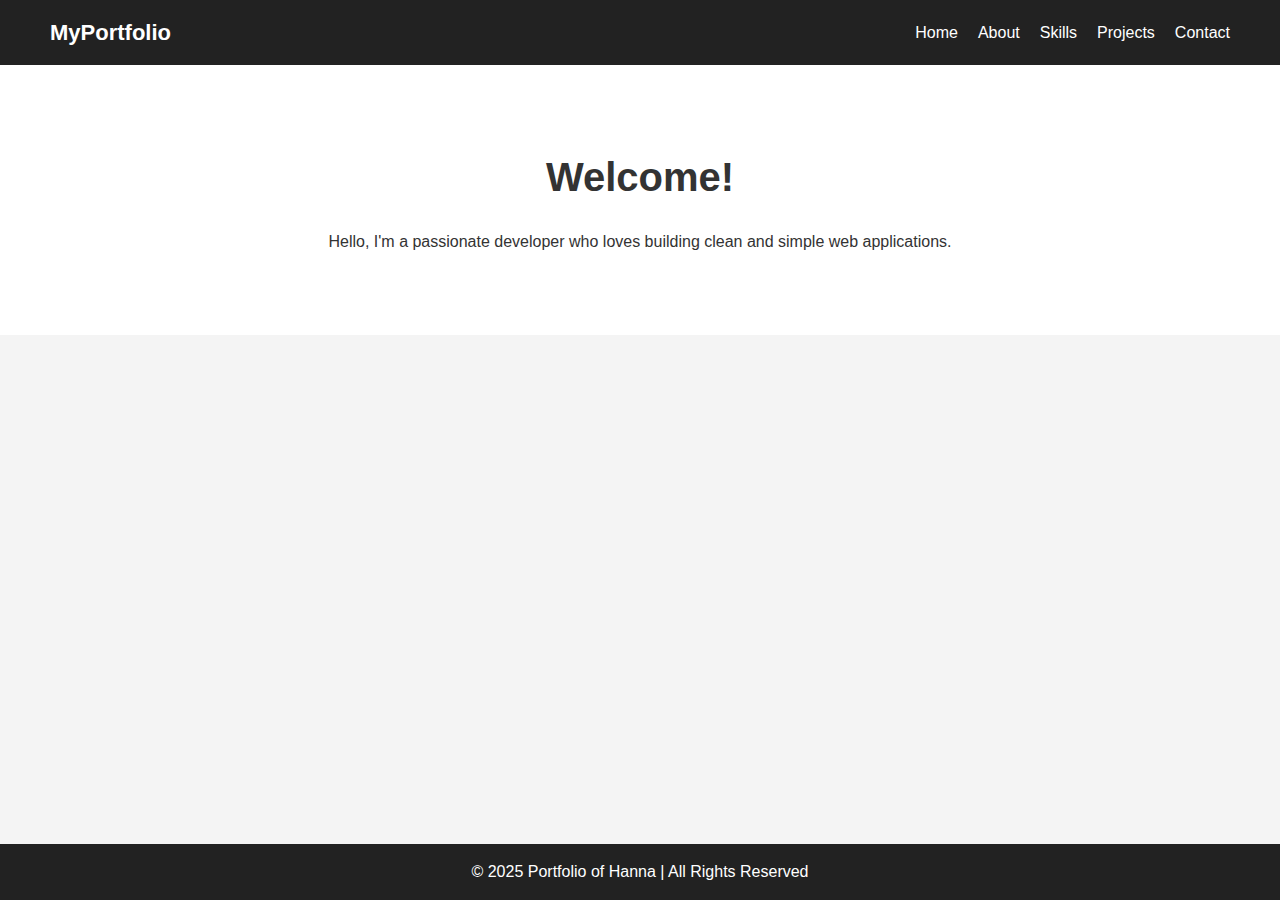
<file: index.html>
<!DOCTYPE html>
<html lang="en">
<head>
    <meta charset="UTF-8">
    <meta name="viewport" content="width=device-width, initial-scale=1.0">
    <title>My Portfolio</title>
    <link rel="stylesheet" href="style.css">
</head>
<body>

    
    <nav class="navbar">
        <div class="logo">MyPortfolio</div>
        <ul class="nav-links">
            <li><a href="index.html">Home</a></li>
            <li><a href="about.html">About</a></li>

            <li><a href="skills.html">Skills</a></li>
            <li><a href="projects.html">Projects</a></li>
            <li><a href="contact.html">Contact</a></li>
        </ul>
    </nav>

    <section id="home" class="section home">
        <h1>Welcome!</h1>
        <p>Hello, I'm a passionate developer who loves building clean and simple web applications.</p>
    </section>

  

    
    <footer class="footer">
        <p>© 2025 Portfolio of Hanna | All Rights Reserved</p>
    </footer>

</body>
</html>
</file>
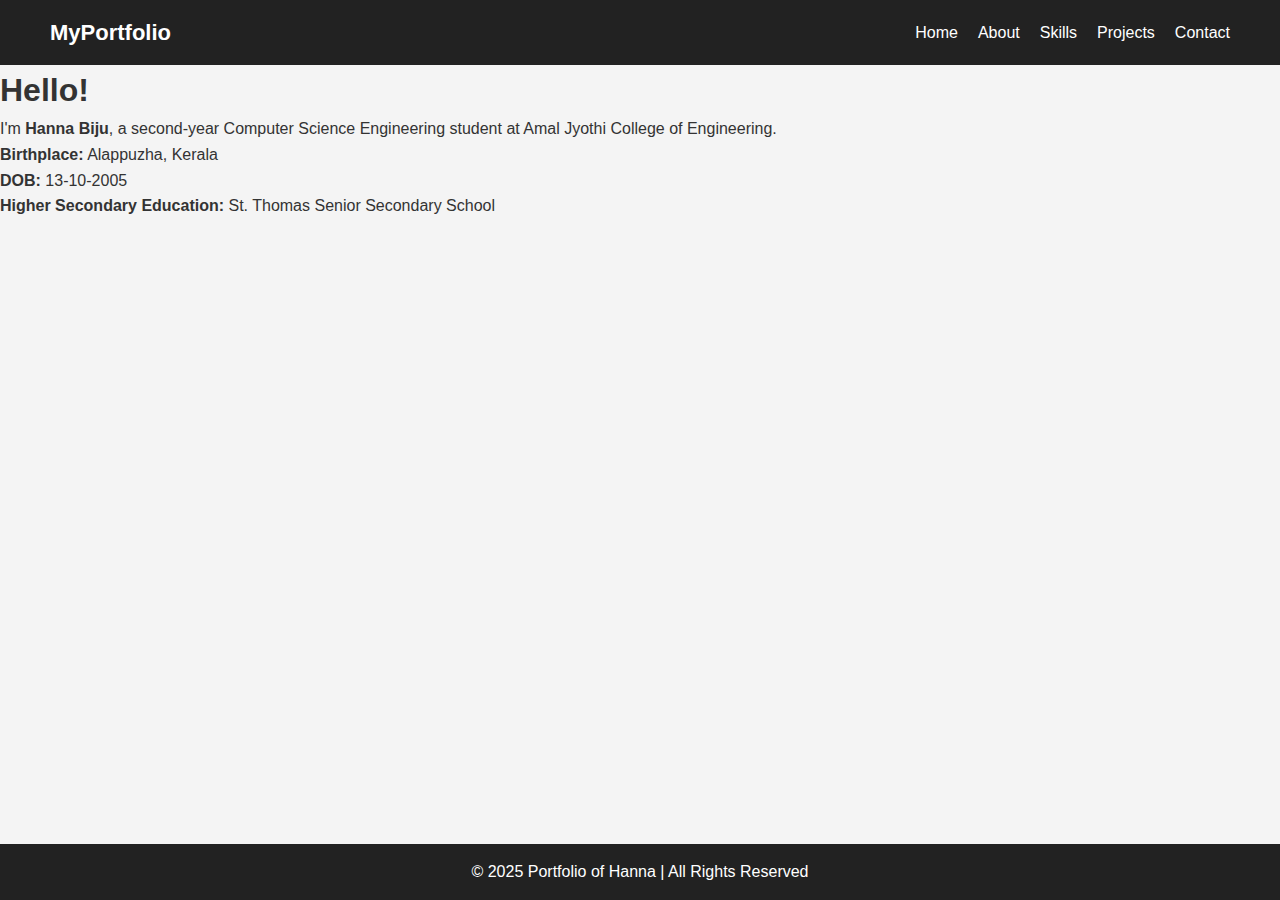
<file: about.html>
<!DOCTYPE html>
<html lang="en">
<head>
    <meta charset="UTF-8">
    <meta name="viewport" content="width=device-width, initial-scale=1.0">
    <title>My Portfolio</title>
    <link rel="stylesheet" href="style.css">
</head>
<body>

    
    <nav class="navbar">
        <div class="logo">MyPortfolio</div>
        <ul class="nav-links">
            <li><a href="index.html">Home</a></li>
            <li><a href="about.html">About</a></li>

            <li><a href="skills.html">Skills</a></li>
            <li><a href="projects.html">Projects</a></li>
            <li><a href="contact.html">Contact</a></li>
        </ul>
    </nav>
   

  <div class="about-content">
                <h1>Hello!</h1>
                <p>I'm <strong>Hanna Biju</strong>, a second-year Computer Science Engineering student at Amal Jyothi College of Engineering.</p>
                <p><strong>Birthplace:</strong> Alappuzha, Kerala</p>
                <p><strong>DOB:</strong> 13-10-2005</p>
                <p><strong>Higher Secondary Education:</strong> St. Thomas Senior Secondary School</p>
            </div>


 <footer class="footer">
        <p>© 2025 Portfolio of Hanna | All Rights Reserved</p>
    </footer>

</body>

</html>
</file>
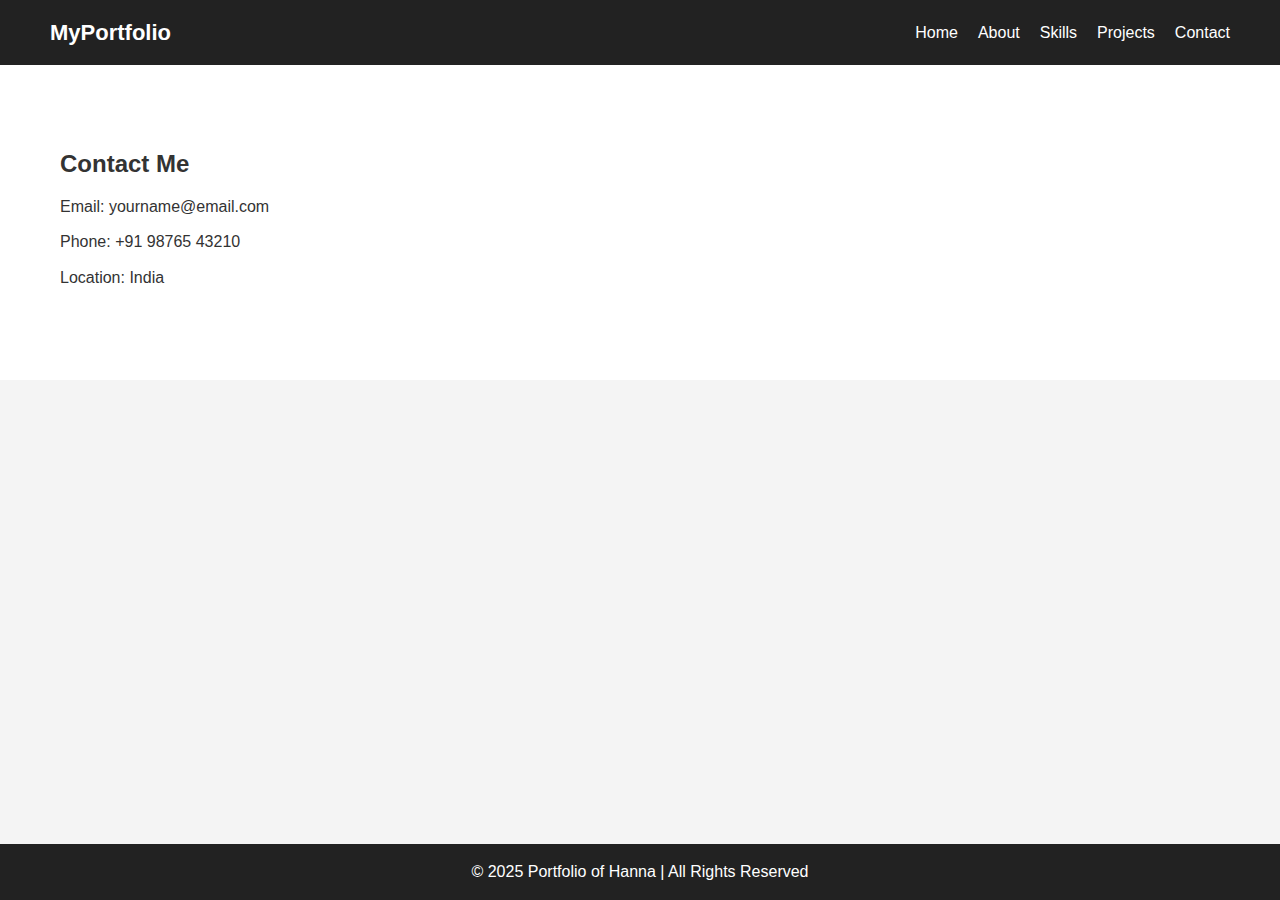
<file: contact.html>
<!DOCTYPE html>
<html lang="en">
<head>
    <meta charset="UTF-8">
    <meta name="viewport" content="width=device-width, initial-scale=1.0">
    <title>My Portfolio</title>
    <link rel="stylesheet" href="style.css">
</head>
<body>

    <nav class="navbar">
        <div class="logo">MyPortfolio</div>
        <ul class="nav-links">
            <li><a href="index.html">Home</a></li>
            <li><a href="about.html">About</a></li>

            <li><a href="skills.html">Skills</a></li>
            <li><a href="projects.html">Projects</a></li>
            <li><a href="contact.html">Contact</a></li>
        </ul>
    </nav>
    <section id="contact" class="section">
        <h2>Contact Me</h2>
        <p>Email: yourname@email.com</p>
        <p>Phone: +91 98765 43210</p>
        <p>Location: India</p>
    </section>
    <footer class="footer">
        <p>© 2025 Portfolio of Hanna | All Rights Reserved</p>
    </footer>

</body>
</html>
</file>
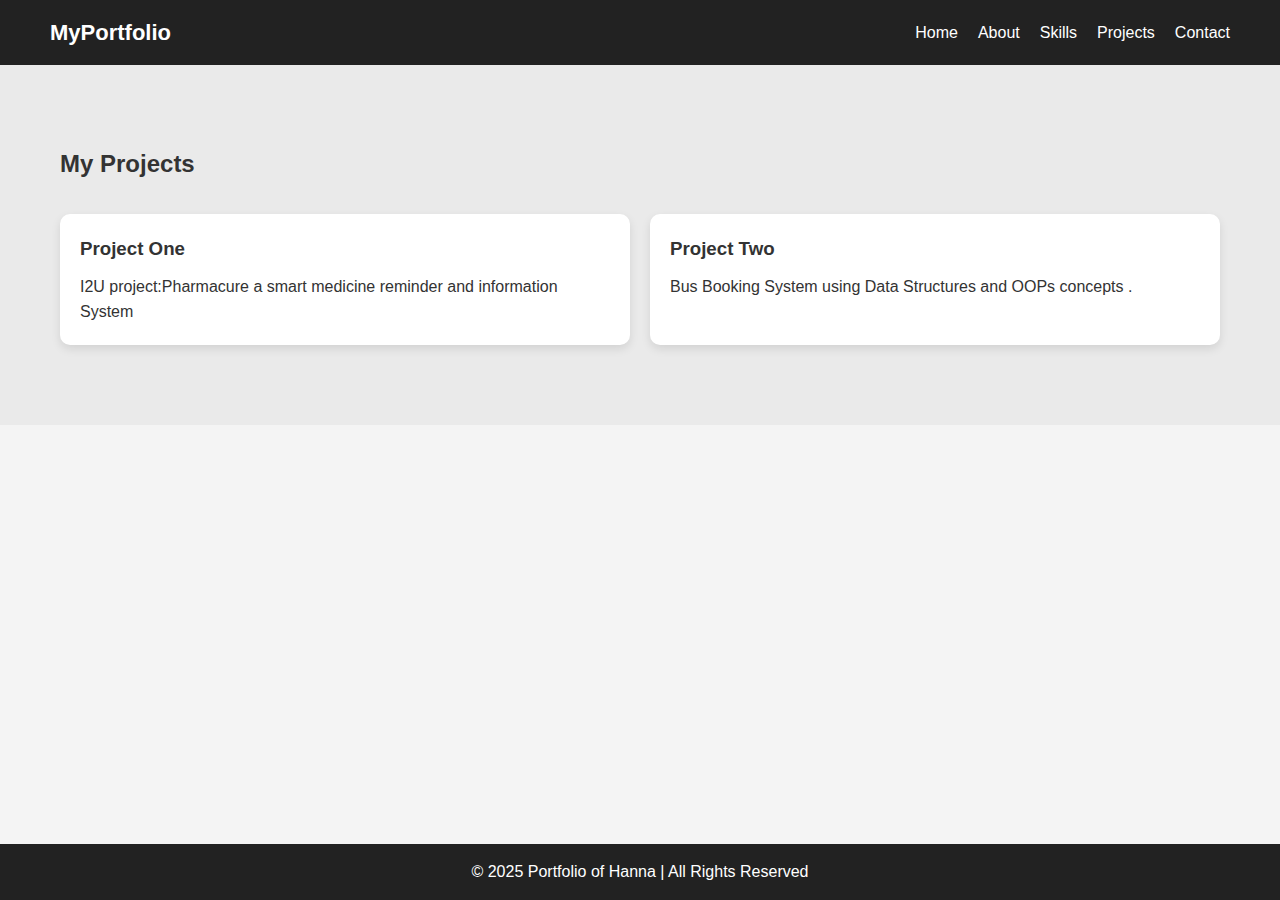
<file: projects.html>
<!DOCTYPE html>
<html lang="en">
<head>
    <meta charset="UTF-8">
    <meta name="viewport" content="width=device-width, initial-scale=1.0">
    <title>My Portfolio</title>
    <link rel="stylesheet" href="style.css">
</head>
<body>

    <nav class="navbar">
        <div class="logo">MyPortfolio</div>
        <ul class="nav-links">
            <li><a href="index.html">Home</a></li>
            <li><a href="about.html">About</a></li>

            <li><a href="skills.html">Skills</a></li>
            <li><a href="projects.html">Projects</a></li>
            <li><a href="contact.html">Contact</a></li>
        </ul>
    </nav>
<section id="projects" class="section light">
        <h2>My Projects</h2>
        <div class="projects-container">
            <div class="project-card">
                <h3>Project One</h3>
                <p>I2U project:Pharmacure a smart medicine reminder and information System</p>
            </div>
            <div class="project-card">
                <h3>Project Two</h3>
                <p>Bus Booking System using Data Structures and OOPs concepts .</p>
            </div>
            
        </div>
    </section>
<footer class="footer">
        <p>© 2025 Portfolio of Hanna | All Rights Reserved</p>
    </footer>

</body>
</html>
</file>
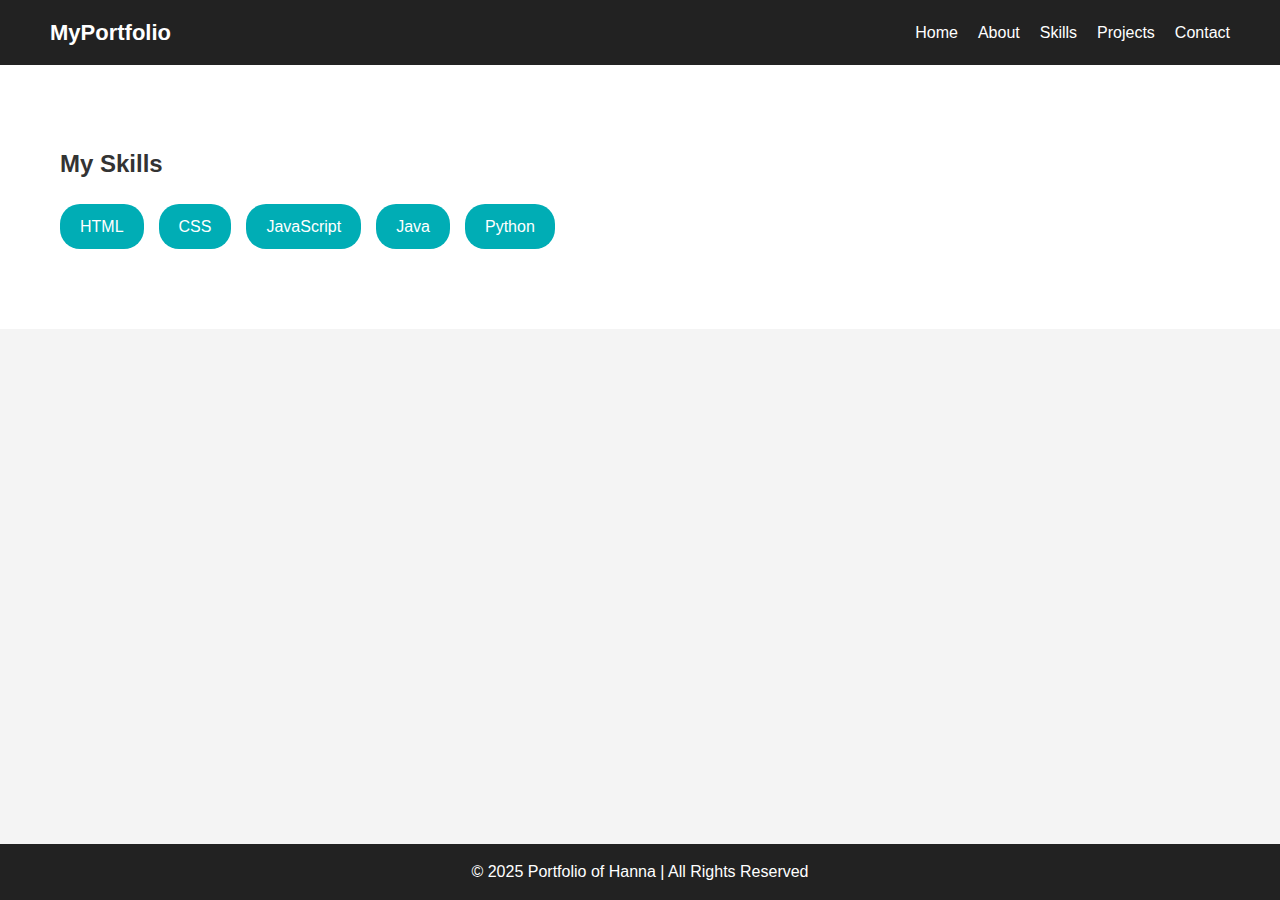
<file: skills.html>
<!DOCTYPE html>
<html lang="en">
<head>
    <meta charset="UTF-8">
    <meta name="viewport" content="width=device-width, initial-scale=1.0">
    <title>My Portfolio</title>
    <link rel="stylesheet" href="style.css">
</head>
<body>

    
    <nav class="navbar">
        <div class="logo">MyPortfolio</div>
        <ul class="nav-links">
            <li><a href="index.html">Home</a></li>
            <li><a href="about.html">About</a></li>

            <li><a href="skills.html">Skills</a></li>
            <li><a href="projects.html">Projects</a></li>
            <li><a href="contact.html">Contact</a></li>
        </ul>
    </nav>

    <section id="skills" class="section">
        <h2>My Skills</h2>
        <div class="skills-container">
            <div class="skill">HTML</div>
            <div class="skill">CSS</div>
            <div class="skill">JavaScript</div>
            <div class="skill">Java</div>
            <div class="skill">Python</div>
        </div>
    </section>
    <footer class="footer">
        <p>© 2025 Portfolio of Hanna | All Rights Reserved</p>
    </footer>

</body>
</html>
</file>
<file: style.css>
* {
    margin: 0;
    padding: 0;
    box-sizing: border-box;
    font-family: Arial, Helvetica, sans-serif;
}


html, body {
    height: 100%;
}

body {
    min-height: 100vh;
    display: flex;
    flex-direction: column;
    background-color: #f4f4f4;
    color: #333;
    line-height: 1.6;
}


.navbar {
    display: flex;
    justify-content: space-between;
    align-items: center;
    background: #222;
    padding: 15px 50px;
    position: sticky;
    top: 0;
    z-index: 100;
}

.logo {
    color: #fff;
    font-size: 22px;
    font-weight: bold;
}

.nav-links {
    list-style: none;
    display: flex;
}

.nav-links li {
    margin-left: 20px;
}

.nav-links a {
    text-decoration: none;
    color: #fff;
    font-size: 16px;
}

.nav-links a:hover {
    color: #00adb5;
}


.section {
    padding: 80px 60px;
    background: #fff;
}

.section.light {
    background: #eaeaea;
}

.home {
    text-align: center;
}

.home h1 {
    font-size: 40px;
    margin-bottom: 20px;
}


.skills-container {
    display: flex;
    flex-wrap: wrap;
    gap: 15px;
    margin-top: 20px;
}

.skill {
    background: #00adb5;
    color: #fff;
    padding: 10px 20px;
    border-radius: 20px;
}


.projects-container {
    display: grid;
    grid-template-columns: repeat(auto-fit, minmax(250px, 1fr));
    gap: 20px;
    margin-top: 30px;
}

.project-card {
    background: #fff;
    padding: 20px;
    border-radius: 10px;
    box-shadow: 0 4px 10px rgba(0,0,0,0.1);
}

.project-card h3 {
    margin-bottom: 10px;
}


#contact p {
    margin: 10px 0;
}


.footer {
    background: #222;
    color: #fff;
    text-align: center;
    padding: 15px;
    margin-top: auto;   
}
</file>
